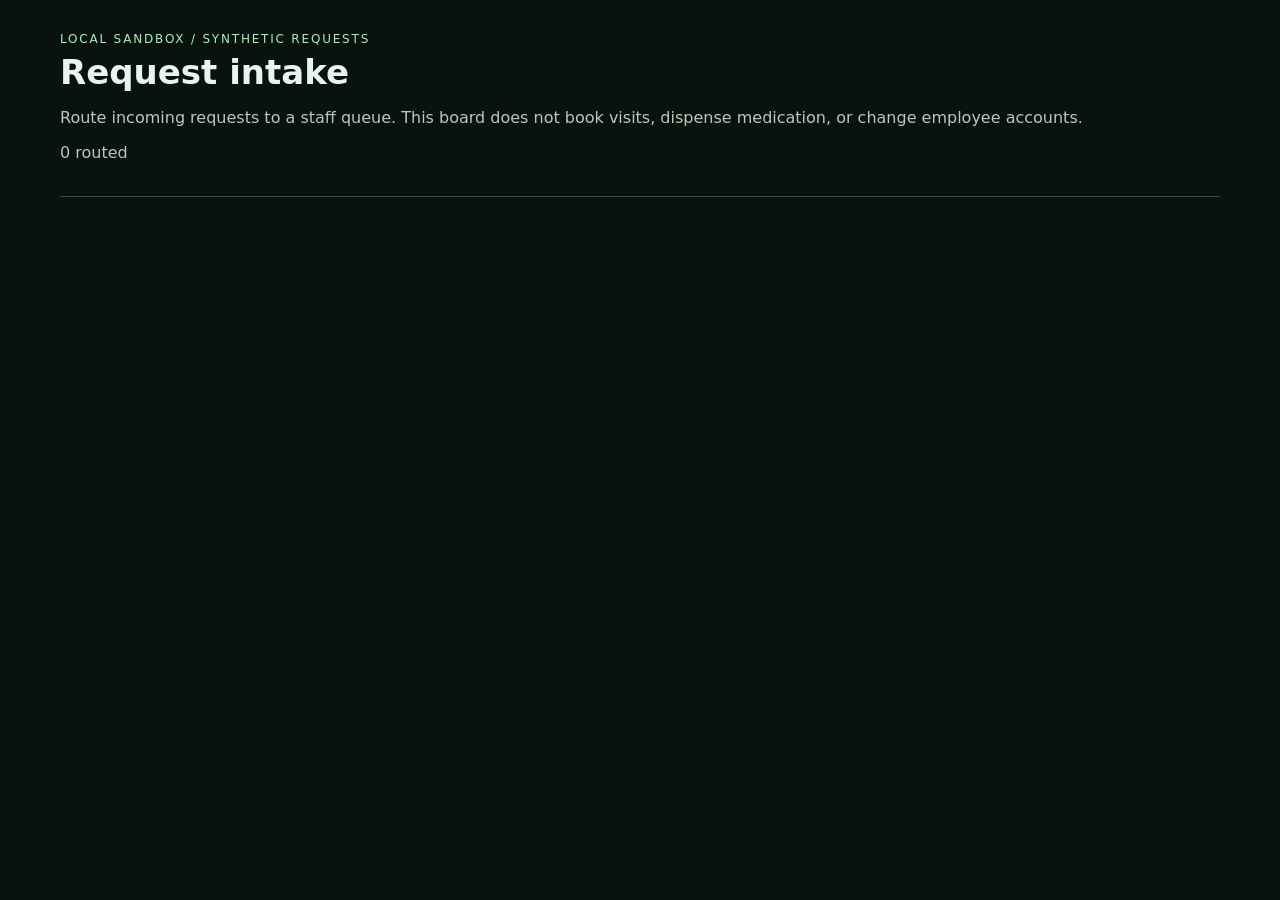
<file: fixtures/intake_board.html>
<!doctype html>
<html lang="en">
<head>
  <meta charset="utf-8">
  <title>Request intake | sandbox</title>
  <style>
    :root { font-family: system-ui, sans-serif; color: #eaf3ed; background: #09120e; }
    body { max-width: 1160px; margin: 0 auto; padding: 32px; }
    header { border-bottom: 1px solid #335541; padding-bottom: 18px; margin-bottom: 22px; }
    h1 { margin: 6px 0; font-size: 34px; }
    p { color: #b2ccba; }
    .eyebrow { color: #a8f0b8; letter-spacing: .15em; text-transform: uppercase; font-size: 12px; }
    .ticket { background: #13241a; border: 1px solid #335541; padding: 20px; margin: 14px 0; }
    .ticket h2 { margin: 4px 0; font-size: 20px; }
    .id { color: #a8f0b8; font: 13px monospace; }
    .message { line-height: 1.6; color: #eaf3ed; }
    .controls { display: flex; gap: 12px; flex-wrap: wrap; align-items: end; margin-top: 18px; }
    label { display: grid; gap: 6px; color: #b2ccba; font-size: 13px; }
    select { min-width: 145px; padding: 8px; background: #08130d; color: white; border: 1px solid #648a6c; }
    button { padding: 10px 16px; background: #a8f0b8; border: 0; color: #08130d; font-weight: bold; cursor: pointer; }
    button:disabled { opacity: .5; cursor: default; }
    .result { color: #a8f0b8; font-weight: 600; }
  </style>
</head>
<body>
  <header>
    <div class="eyebrow">Local sandbox / synthetic requests</div>
    <h1 id="board-title">Request intake</h1>
    <p>Route incoming requests to a staff queue. This board does not book visits, dispense medication, or change employee accounts.</p>
    <p id="progress" role="status">0 routed</p>
  </header>
  <main id="inbox"></main>
  <script>
    function dropdown(name, values, title) {
      const label = document.createElement('label');
      label.textContent = title;
      const select = document.createElement('select');
      select.dataset.field = name;
      select.append(new Option('Choose...', ''));
      values.forEach(value => select.append(new Option(value.replaceAll('_', ' '), value)));
      label.append(select);
      return label;
    }

    window.loadTickets = function ({ title, categoryLabel, tickets, categories, queues, priorities, topics = [] }) {
      window.topicLabels = topics;
      document.querySelector('#board-title').textContent = title;
      document.querySelector('#progress').textContent = `0 / ${tickets.length} routed`;
      const inbox = document.querySelector('#inbox');
      inbox.replaceChildren();
      tickets.forEach(ticket => {
        const card = document.createElement('article');
        card.className = 'ticket';
        card.dataset.ticketId = ticket.id;
        const id = document.createElement('div');
        id.className = 'id';
        id.textContent = ticket.id;
        const subject = document.createElement('h2');
        subject.textContent = ticket.subject;
        const message = document.createElement('p');
        message.className = 'message';
        message.textContent = ticket.message;
        const controls = document.createElement('div');
        controls.className = 'controls';
        ['category', 'queue', 'priority', 'review'].forEach(name => {
          controls.append(dropdown(name, {
            category: categories, queue: queues, priority: priorities,
            review: ['staff_queue', 'review_required']
          }[name], {
            category: categoryLabel, queue: 'Staff queue',
            priority: 'Priority', review: 'Staff review'
          }[name]));
        });
        const button = document.createElement('button');
        button.textContent = 'Apply routing';
        button.addEventListener('click', () => {
          const selections = [...controls.querySelectorAll('select')];
          if (selections.some(select => !select.value)) return;
          selections.forEach(select => { card.dataset[select.dataset.field] = select.value; select.disabled = true; });
          button.disabled = true;
          const result = document.createElement('p');
          result.className = 'result';
          result.textContent = `${card.dataset.queue.replaceAll('_', ' ')} | ${card.dataset.priority} | ${card.dataset.review.replaceAll('_', ' ')}`;
          card.append(result);
          document.querySelector('#progress').textContent =
            `${inbox.querySelectorAll('.ticket[data-review]').length} / ${tickets.length} routed`;
        });
        controls.append(button);
        card.append(id, subject, message, controls);
        inbox.append(card);
      });
    };

    window.tagTicket = function (id, tags) {
      if (tags.some(tag => !window.topicLabels.includes(tag))) throw new Error('Unknown topic');
      const card = [...document.querySelectorAll('.ticket')].find(item => item.dataset.ticketId === id);
      if (!card || !card.dataset.review) throw new Error('Route the ticket before tagging it');
      card.dataset.topics = tags.join(',');
      if (tags.length) card.querySelector('.result').textContent += ` | tags: ${tags.join(', ')}`;
    };
  </script>
</body>
</html>
</file>
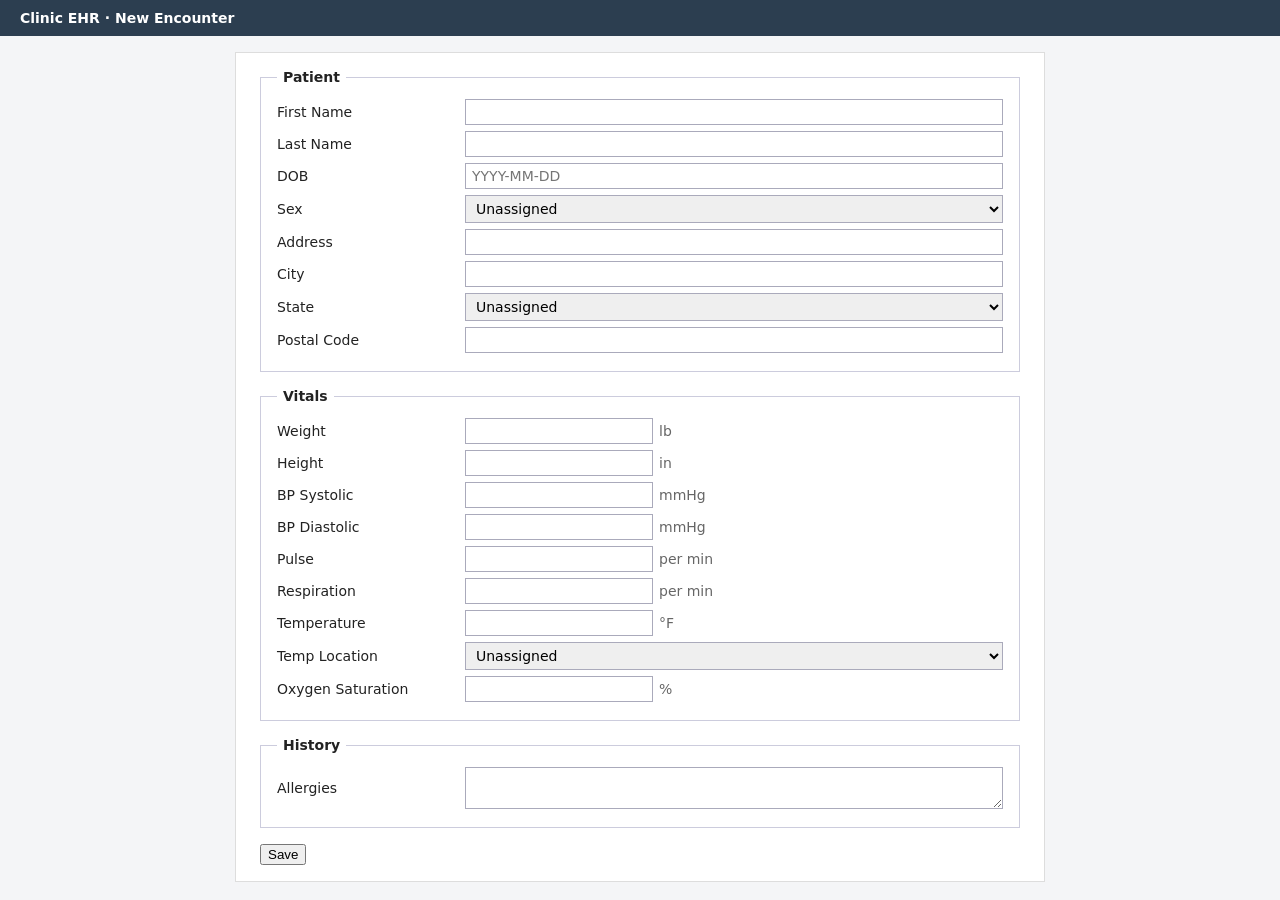
<file: form_bench/fixtures/intake.html>
<!doctype html>
<!-- A local stand-in for OpenEMR's new-patient and vitals screens, so the bench runs before OpenEMR is up.
     Save only records that it was pressed: nothing is sent anywhere. -->
<html lang="en">
<head>
<meta charset="utf-8">
<title>New Encounter - Intake</title>
<style>
  body { font: 14px system-ui, sans-serif; margin: 0; background: #f4f5f7; color: #222; }
  header { background: #2c3e50; color: #fff; padding: 10px 20px; font-weight: 600; }
  form { max-width: 760px; margin: 16px auto; background: #fff; padding: 16px 24px; border: 1px solid #ddd; }
  fieldset { border: 1px solid #ccd; margin: 0 0 16px; padding: 8px 16px 12px; }
  legend { font-weight: 600; padding: 0 6px; }
  .row { display: grid; grid-template-columns: 180px 1fr; gap: 8px; align-items: center; margin: 6px 0; }
  input, select, textarea { font: inherit; padding: 4px 6px; border: 1px solid #aab; }
  .unit { color: #666; margin-left: 6px; }
  #status { margin-left: 12px; color: #27ae60; }
</style>
</head>
<body>
<header>Clinic EHR · New Encounter</header>
<form id="intake" onsubmit="event.preventDefault(); document.body.dataset.submitted = 'true';
                             document.getElementById('status').textContent = 'Saved';">
  <fieldset>
    <legend>Patient</legend>
    <div class="row"><label for="fname">First Name</label><input id="fname" name="form_fname"></div>
    <div class="row"><label for="lname">Last Name</label><input id="lname" name="form_lname"></div>
    <div class="row"><label for="dob">DOB</label><input id="dob" name="form_DOB" placeholder="YYYY-MM-DD"></div>
    <div class="row"><label for="sex">Sex</label>
      <select id="sex" name="form_sex">
        <option value="">Unassigned</option><option>Female</option><option>Male</option><option>Unknown</option>
      </select></div>
    <div class="row"><label for="street">Address</label><input id="street" name="form_street"></div>
    <div class="row"><label for="city">City</label><input id="city" name="form_city"></div>
    <div class="row"><label for="state">State</label>
      <select id="state" name="form_state">
        <option value="">Unassigned</option><option>Connecticut</option><option>Maine</option>
        <option>Massachusetts</option><option>New Hampshire</option><option>New York</option>
        <option>Rhode Island</option><option>Vermont</option>
      </select></div>
    <div class="row"><label for="zip">Postal Code</label><input id="zip" name="form_postal_code"></div>
  </fieldset>
  <fieldset>
    <legend>Vitals</legend>
    <div class="row"><label for="weight">Weight</label><span><input id="weight" name="weight" type="number" step="0.1"><span class="unit">lb</span></span></div>
    <div class="row"><label for="height">Height</label><span><input id="height" name="height" type="number" step="0.1"><span class="unit">in</span></span></div>
    <div class="row"><label for="bps">BP Systolic</label><span><input id="bps" name="bps" type="number"><span class="unit">mmHg</span></span></div>
    <div class="row"><label for="bpd">BP Diastolic</label><span><input id="bpd" name="bpd" type="number"><span class="unit">mmHg</span></span></div>
    <div class="row"><label for="pulse">Pulse</label><span><input id="pulse" name="pulse" type="number"><span class="unit">per min</span></span></div>
    <div class="row"><label for="respiration">Respiration</label><span><input id="respiration" name="respiration" type="number"><span class="unit">per min</span></span></div>
    <div class="row"><label for="temperature">Temperature</label><span><input id="temperature" name="temperature" type="number" step="0.1"><span class="unit">°F</span></span></div>
    <div class="row"><label for="temp_method">Temp Location</label>
      <select id="temp_method" name="temp_method">
        <option value="">Unassigned</option><option>Oral</option><option>Tympanic Membrane</option>
        <option>Rectal</option><option>Axillary</option><option>Temporal Artery</option>
      </select></div>
    <div class="row"><label for="oxygen">Oxygen Saturation</label><span><input id="oxygen" name="oxygen_saturation" type="number"><span class="unit">%</span></span></div>
  </fieldset>
  <fieldset>
    <legend>History</legend>
    <div class="row"><label for="allergies">Allergies</label><textarea id="allergies" name="allergies" rows="2"></textarea></div>
  </fieldset>
  <button type="submit">Save</button><span id="status"></span>
</form>
</body>
</html>
</file>
